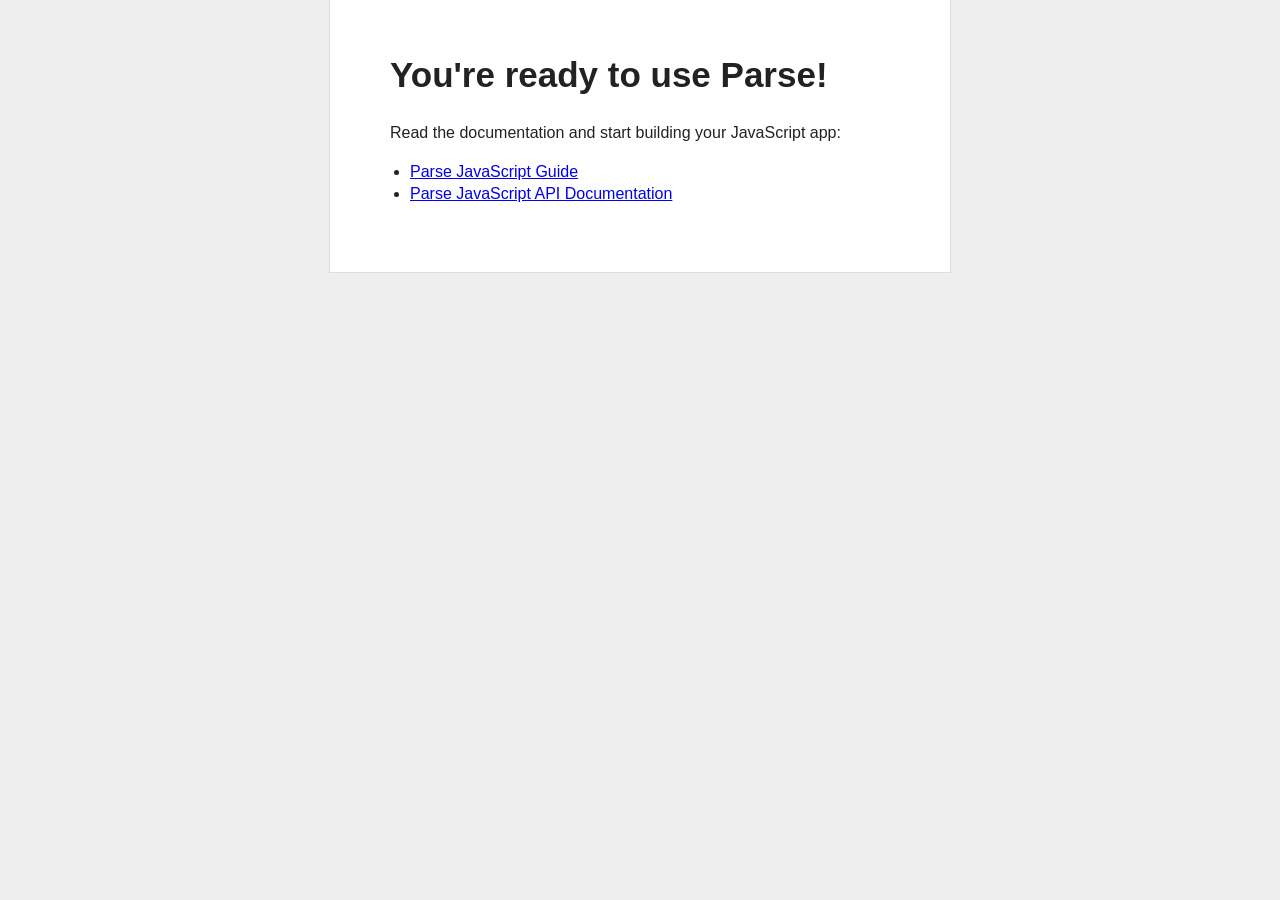
<file: index.html>
<!doctype html>
<head>
  <meta charset="utf-8">

  <title>My Parse App</title>
  <meta name="description" content="My Parse App">
  <meta name="viewport" content="width=device-width">
  <link rel="stylesheet" href="css/reset.css">
  <link rel="stylesheet" href="css/styles.css">
  <script type="text/javascript" src="http://ajax.googleapis.com/ajax/libs/jquery/1.7.2/jquery.min.js"></script>
  <script type="text/javascript" src="http://www.parsecdn.com/js/parse-1.2.2.min.js"></script>
</head>

<body>
  
  <div id="main">
    <h1>You're ready to use Parse!</h1>

    <p>Read the documentation and start building your JavaScript app:</p>

    <ul>
      <li><a href="https://www.parse.com/docs/js_guide">Parse JavaScript Guide</a></li>
      <li><a href="https://www.parse.com/docs/js">Parse JavaScript API Documentation</a></li>
    </ul>

    <div style="display:none" class="error">
      Looks like there was a problem saving the test object. Make sure you've set your application ID and javascript key correctly in the call to <code>Parse.initialize</code> in this file.
    </div>

    <div style="display:none" class="success">
      <p>We've also just created your first object using the following code:</p>
      
        <code>
          var TestObject = Parse.Object.extend("TestObject");<br/>
          var testObject = new TestObject();<br/>
          testObject.save({foo: "bar"});
        </code>
    </div>
  </div>

  <script type="text/javascript">
    Parse.initialize("8g8kmwVReO8RB7bLTCXRQfh3Pg9dYFOQTw36wnL3", "9egzczoPlcOwfx44YEV6LfGdC5Q7Stp5h7ZLPQo0");
    
	var TestObject = Parse.Object.extend("TestObject");
	var testObject = new TestObject();
	testObject.save({foo: "bar"}, {
	  success: function(object) {
		alert("yay! it worked");
	  }
	});
  </script>
</body>

</html>
</file>
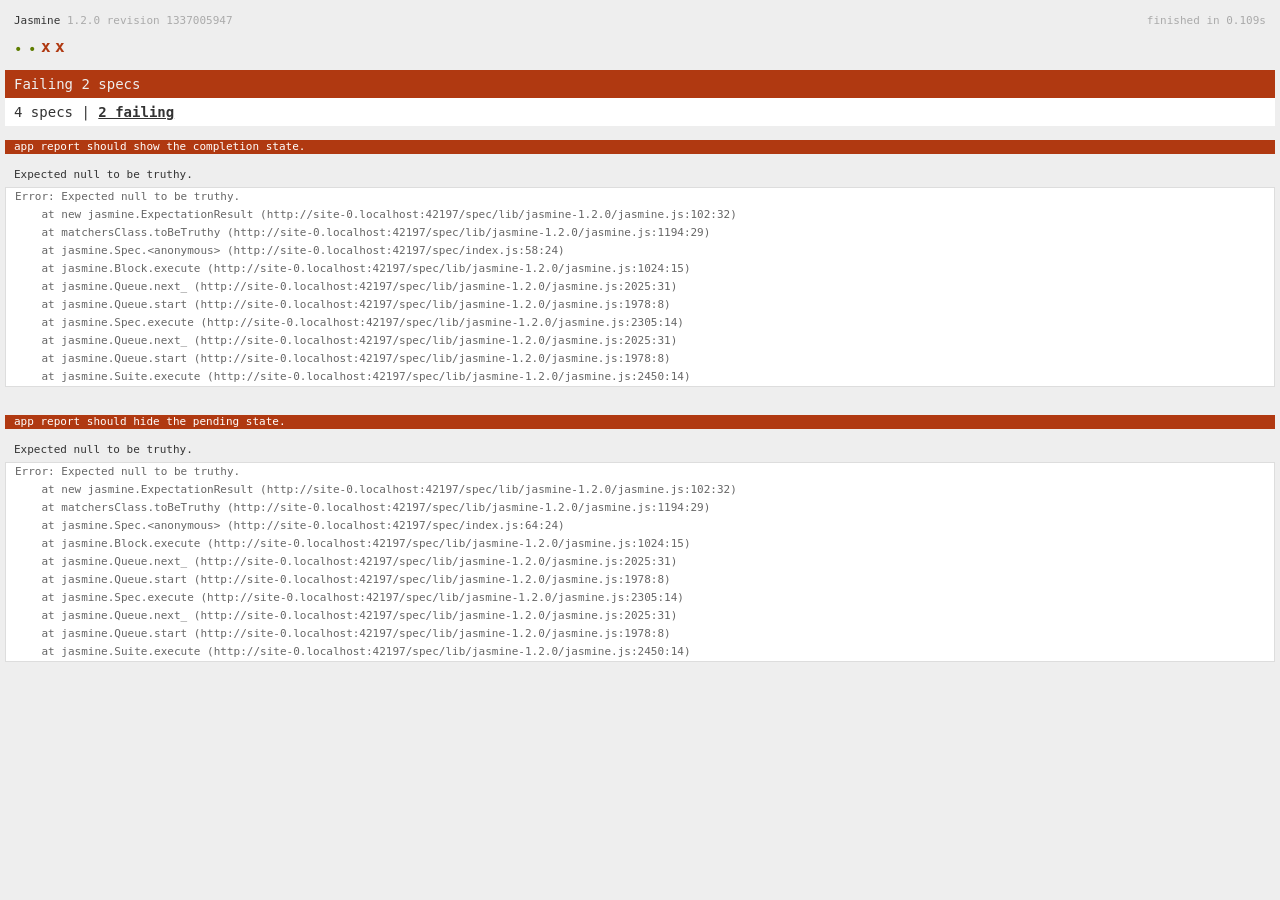
<file: spec.html>
<!DOCTYPE html>
<!--
    Licensed to the Apache Software Foundation (ASF) under one
    or more contributor license agreements.  See the NOTICE file
    distributed with this work for additional information
    regarding copyright ownership.  The ASF licenses this file
    to you under the Apache License, Version 2.0 (the
    "License"); you may not use this file except in compliance
    with the License.  You may obtain a copy of the License at

    http://www.apache.org/licenses/LICENSE-2.0

    Unless required by applicable law or agreed to in writing,
    software distributed under the License is distributed on an
    "AS IS" BASIS, WITHOUT WARRANTIES OR CONDITIONS OF ANY
     KIND, either express or implied.  See the License for the
    specific language governing permissions and limitations
    under the License.
-->
<html>
    <head>
        <title>Jasmine Spec Runner</title>

        <!-- jasmine source -->
        <link rel="shortcut icon" type="image/png" href="spec/lib/jasmine-1.2.0/jasmine_favicon.png">
        <link rel="stylesheet" type="text/css" href="spec/lib/jasmine-1.2.0/jasmine.css">
        <script type="text/javascript" src="spec/lib/jasmine-1.2.0/jasmine.js"></script>
        <script type="text/javascript" src="spec/lib/jasmine-1.2.0/jasmine-html.js"></script>

        <!-- include source files here... -->
        <script type="text/javascript" src="js/index.js"></script>

        <!-- include spec files here... -->
        <script type="text/javascript" src="spec/helper.js"></script>
        <script type="text/javascript" src="spec/index.js"></script>

        <script type="text/javascript">
            (function() {
                var jasmineEnv = jasmine.getEnv();
                jasmineEnv.updateInterval = 1000;

                var htmlReporter = new jasmine.HtmlReporter();

                jasmineEnv.addReporter(htmlReporter);

                jasmineEnv.specFilter = function(spec) {
                    return htmlReporter.specFilter(spec);
                };

                var currentWindowOnload = window.onload;

                window.onload = function() {
                    if (currentWindowOnload) {
                        currentWindowOnload();
                    }
                    execJasmine();
                };

                function execJasmine() {
                    jasmineEnv.execute();
                }
            })();
        </script>
    </head>
    <body>
        <div id="stage" style="display:none;"></div>
    </body>
</html>
</file>
<file: css/styles.css>
body {
    background: #eee;
    text-align: center;
    padding: 0 25px;
}

#main {
    width: 500px;
    margin: auto;
    text-align: left;
    background: white;
    padding: 50px 60px;
    border: solid #ddd;
    border-width: 0 1px 1px 1px;
}

#main h1 {
    margin-top: 0;
    font-size: 35px;
}

#main ul {
    padding-left: 20px;
}

#main .error {
    border: 1px solid red;
    background: #FDEFF0;
    padding: 20px;
}

#main .success {
    margin-top: 25px;
}

#main .success code {
    font-size: 12px;
    color: green;
    line-height: 13px;
}
</file>
<file: spec/lib/jasmine-1.2.0/jasmine.css>
body { background-color: #eeeeee; padding: 0; margin: 5px; overflow-y: scroll; }

#HTMLReporter { font-size: 11px; font-family: Monaco, "Lucida Console", monospace; line-height: 14px; color: #333333; }
#HTMLReporter a { text-decoration: none; }
#HTMLReporter a:hover { text-decoration: underline; }
#HTMLReporter p, #HTMLReporter h1, #HTMLReporter h2, #HTMLReporter h3, #HTMLReporter h4, #HTMLReporter h5, #HTMLReporter h6 { margin: 0; line-height: 14px; }
#HTMLReporter .banner, #HTMLReporter .symbolSummary, #HTMLReporter .summary, #HTMLReporter .resultMessage, #HTMLReporter .specDetail .description, #HTMLReporter .alert .bar, #HTMLReporter .stackTrace { padding-left: 9px; padding-right: 9px; }
#HTMLReporter #jasmine_content { position: fixed; right: 100%; }
#HTMLReporter .version { color: #aaaaaa; }
#HTMLReporter .banner { margin-top: 14px; }
#HTMLReporter .duration { color: #aaaaaa; float: right; }
#HTMLReporter .symbolSummary { overflow: hidden; *zoom: 1; margin: 14px 0; }
#HTMLReporter .symbolSummary li { display: block; float: left; height: 7px; width: 14px; margin-bottom: 7px; font-size: 16px; }
#HTMLReporter .symbolSummary li.passed { font-size: 14px; }
#HTMLReporter .symbolSummary li.passed:before { color: #5e7d00; content: "\02022"; }
#HTMLReporter .symbolSummary li.failed { line-height: 9px; }
#HTMLReporter .symbolSummary li.failed:before { color: #b03911; content: "x"; font-weight: bold; margin-left: -1px; }
#HTMLReporter .symbolSummary li.skipped { font-size: 14px; }
#HTMLReporter .symbolSummary li.skipped:before { color: #bababa; content: "\02022"; }
#HTMLReporter .symbolSummary li.pending { line-height: 11px; }
#HTMLReporter .symbolSummary li.pending:before { color: #aaaaaa; content: "-"; }
#HTMLReporter .bar { line-height: 28px; font-size: 14px; display: block; color: #eee; }
#HTMLReporter .runningAlert { background-color: #666666; }
#HTMLReporter .skippedAlert { background-color: #aaaaaa; }
#HTMLReporter .skippedAlert:first-child { background-color: #333333; }
#HTMLReporter .skippedAlert:hover { text-decoration: none; color: white; text-decoration: underline; }
#HTMLReporter .passingAlert { background-color: #a6b779; }
#HTMLReporter .passingAlert:first-child { background-color: #5e7d00; }
#HTMLReporter .failingAlert { background-color: #cf867e; }
#HTMLReporter .failingAlert:first-child { background-color: #b03911; }
#HTMLReporter .results { margin-top: 14px; }
#HTMLReporter #details { display: none; }
#HTMLReporter .resultsMenu, #HTMLReporter .resultsMenu a { background-color: #fff; color: #333333; }
#HTMLReporter.showDetails .summaryMenuItem { font-weight: normal; text-decoration: inherit; }
#HTMLReporter.showDetails .summaryMenuItem:hover { text-decoration: underline; }
#HTMLReporter.showDetails .detailsMenuItem { font-weight: bold; text-decoration: underline; }
#HTMLReporter.showDetails .summary { display: none; }
#HTMLReporter.showDetails #details { display: block; }
#HTMLReporter .summaryMenuItem { font-weight: bold; text-decoration: underline; }
#HTMLReporter .summary { margin-top: 14px; }
#HTMLReporter .summary .suite .suite, #HTMLReporter .summary .specSummary { margin-left: 14px; }
#HTMLReporter .summary .specSummary.passed a { color: #5e7d00; }
#HTMLReporter .summary .specSummary.failed a { color: #b03911; }
#HTMLReporter .description + .suite { margin-top: 0; }
#HTMLReporter .suite { margin-top: 14px; }
#HTMLReporter .suite a { color: #333333; }
#HTMLReporter #details .specDetail { margin-bottom: 28px; }
#HTMLReporter #details .specDetail .description { display: block; color: white; background-color: #b03911; }
#HTMLReporter .resultMessage { padding-top: 14px; color: #333333; }
#HTMLReporter .resultMessage span.result { display: block; }
#HTMLReporter .stackTrace { margin: 5px 0 0 0; max-height: 224px; overflow: auto; line-height: 18px; color: #666666; border: 1px solid #ddd; background: white; white-space: pre; }

#TrivialReporter { padding: 8px 13px; position: absolute; top: 0; bottom: 0; left: 0; right: 0; overflow-y: scroll; background-color: white; font-family: "Helvetica Neue Light", "Lucida Grande", "Calibri", "Arial", sans-serif; /*.resultMessage {*/ /*white-space: pre;*/ /*}*/ }
#TrivialReporter a:visited, #TrivialReporter a { color: #303; }
#TrivialReporter a:hover, #TrivialReporter a:active { color: blue; }
#TrivialReporter .run_spec { float: right; padding-right: 5px; font-size: .8em; text-decoration: none; }
#TrivialReporter .banner { color: #303; background-color: #fef; padding: 5px; }
#TrivialReporter .logo { float: left; font-size: 1.1em; padding-left: 5px; }
#TrivialReporter .logo .version { font-size: .6em; padding-left: 1em; }
#TrivialReporter .runner.running { background-color: yellow; }
#TrivialReporter .options { text-align: right; font-size: .8em; }
#TrivialReporter .suite { border: 1px outset gray; margin: 5px 0; padding-left: 1em; }
#TrivialReporter .suite .suite { margin: 5px; }
#TrivialReporter .suite.passed { background-color: #dfd; }
#TrivialReporter .suite.failed { background-color: #fdd; }
#TrivialReporter .spec { margin: 5px; padding-left: 1em; clear: both; }
#TrivialReporter .spec.failed, #TrivialReporter .spec.passed, #TrivialReporter .spec.skipped { padding-bottom: 5px; border: 1px solid gray; }
#TrivialReporter .spec.failed { background-color: #fbb; border-color: red; }
#TrivialReporter .spec.passed { background-color: #bfb; border-color: green; }
#TrivialReporter .spec.skipped { background-color: #bbb; }
#TrivialReporter .messages { border-left: 1px dashed gray; padding-left: 1em; padding-right: 1em; }
#TrivialReporter .passed { background-color: #cfc; display: none; }
#TrivialReporter .failed { background-color: #fbb; }
#TrivialReporter .skipped { color: #777; background-color: #eee; display: none; }
#TrivialReporter .resultMessage span.result { display: block; line-height: 2em; color: black; }
#TrivialReporter .resultMessage .mismatch { color: black; }
#TrivialReporter .stackTrace { white-space: pre; font-size: .8em; margin-left: 10px; max-height: 5em; overflow: auto; border: 1px inset red; padding: 1em; background: #eef; }
#TrivialReporter .finished-at { padding-left: 1em; font-size: .6em; }
#TrivialReporter.show-passed .passed, #TrivialReporter.show-skipped .skipped { display: block; }
#TrivialReporter #jasmine_content { position: fixed; right: 100%; }
#TrivialReporter .runner { border: 1px solid gray; display: block; margin: 5px 0; padding: 2px 0 2px 10px; }
</file>
